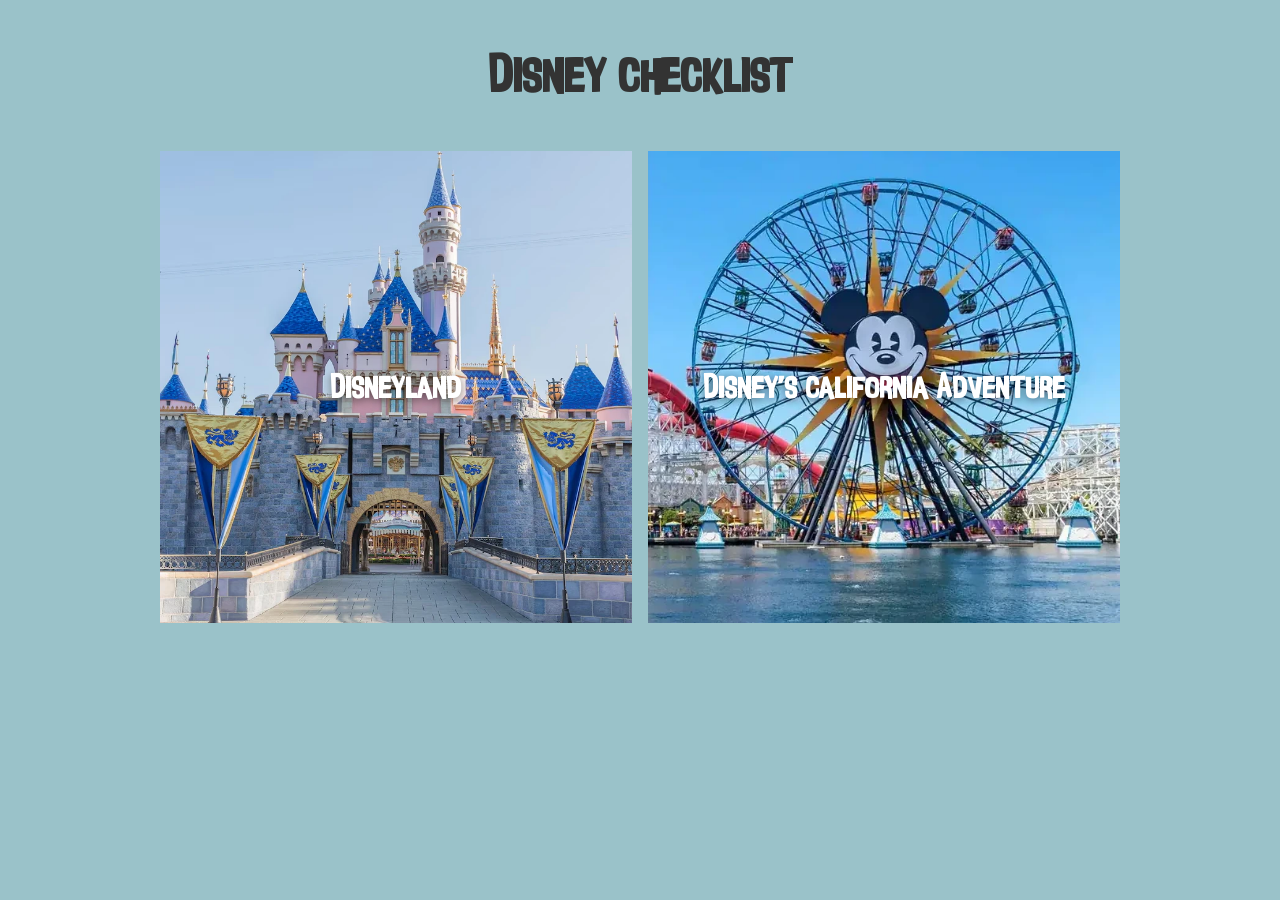
<file: frontend/index.html>
<!DOCTYPE html>
<html lang="en">

<head>
    <meta charset="UTF-8">
    <meta name="viewport" content="width=device-width, initial-scale=1.0">
    <link rel="stylesheet" href="styles/index.css">
    <title>Disney Checklist</title>
</head>

<body>
    <h1> Disney Checklist</h1>
    <ul class="park-list">
        <!-- TODO: Resize images to fit -->
        <li class="disneyland">
            <a href="/list.html?park=disneyland">Disneyland</a>
        </li>
        <li class="california-adventure">
            <a href="/list.html?park=california_adventure">Disney's California Adventure</a>
        </li>
    </ul>
</body>

</html>
</file>
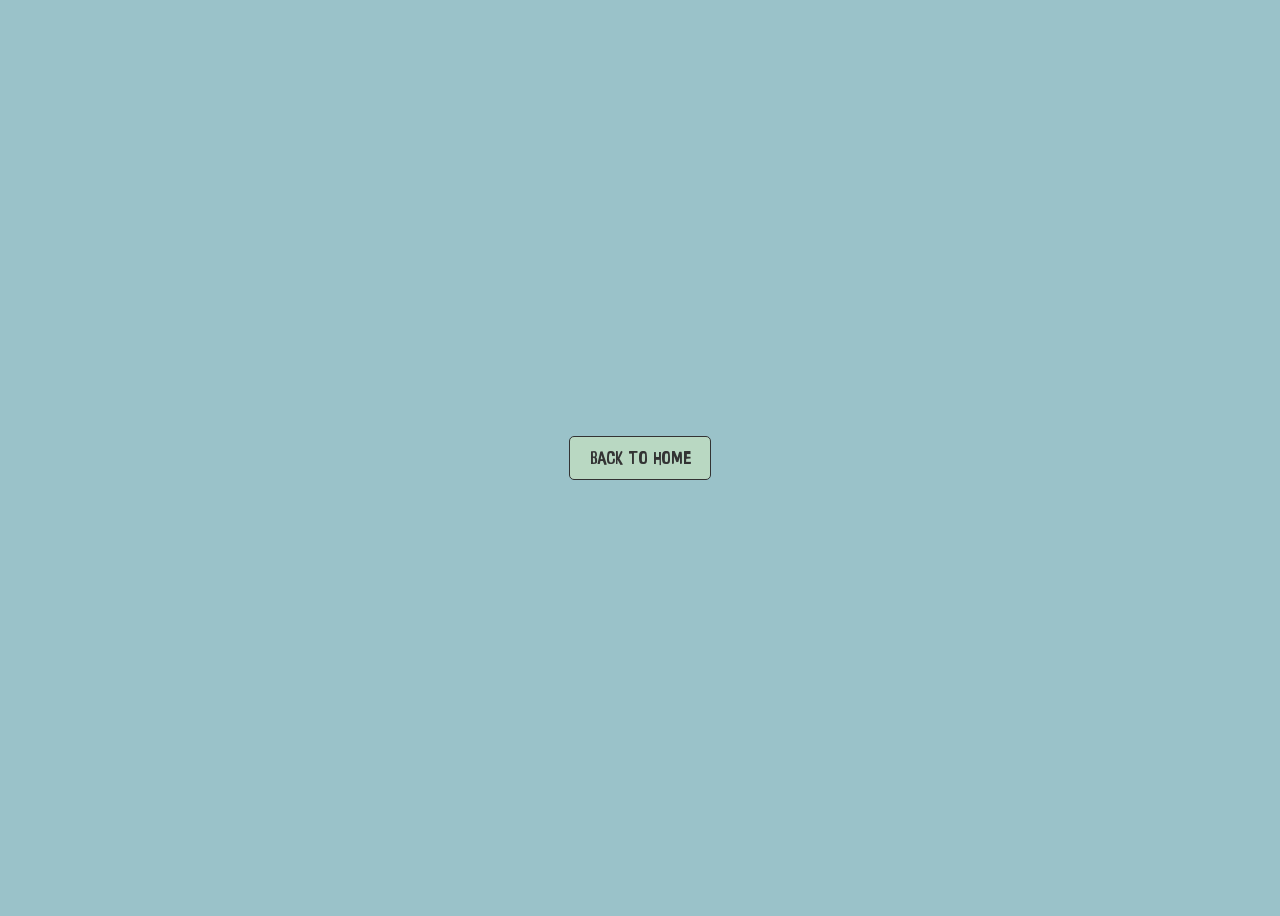
<file: frontend/list.html>
<!DOCTYPE html>
<html lang="en">

<head>
    <meta charset="UTF-8">
    <meta name="viewport" content="width=device-width, initial-scale=1.0">
    <script src="scripts/list.js"></script>
    <link rel="stylesheet" href="styles/checkbox.css">
    <link rel="stylesheet" href="styles/index.css">
    <script src="https://code.jquery.com/jquery-3.6.0.min.js">
    </script>
    <title>Checklist</title>
</head>

<body>
    <script>startListPage()</script>
    <div class="list-body">
        <a href="index.html" class="back-button">Back to Home</a>
        <form class="ride-list" id="rideList" method="POST">
            <script>getListItems()</script>
        </form>
    </div>
</body>

</html>
</file>
<file: frontend/styles/index.css>
@font-face {
    font-family: Disney;
    src: url("../fonts/InsideOut-DAp0.ttf");
}

body {
    background-color: rgb(154, 194, 201);
    font-family: Disney, sans-serif;
    color: #333;
}

h1 {
    text-align: center;
    font-size: 3rem;
    margin: 1em 0;
    font-family: Disney;
}

ul.park-list {
    display: grid;
    /* grid-template-columns: repeat(auto-fill, minmax(25%, 1fr)); */
    grid-template-columns: repeat(auto-fit, minmax(180px, 1fr));
    gap: 1rem;
    padding-left: 12%;
    padding-right: 12%;
    list-style: none;
    align-items: flex-start;
}

ul.park-list li {
    aspect-ratio: 1 / 1;
    width: 100%;
    height: 100%;
    background-size: cover;
    list-style: none;
    display: flex;
    justify-content: center;
    align-items: center;
    font-size: 1.9rem;
    font-weight: bold;
    text-shadow: 0 2px 8px rgba(0, 0, 0, 0.5);
    color: white;
    font-family: Disney;
}

li.disneyland {
    background-image: url("../img/disneylandFacade.webp");
}

li.california-adventure {
    background-image: url("../img/dcaFacade.webp");
}

li.food {
    background-image: url("../img/food.webp");
}

a {
    text-decoration: none;
    color: inherit;
}

.checkbox-wrapper-30 {
    display: flex;
    align-items: center;
    gap: 0.5em;
}

.checkbox-wrapper-30 .checkbox {
    display: flex;
    align-items: center;
}

.ride-name {
    margin: 0;
    font-family: Disney;
}

.list-header {
    text-align: center;
    width: 100%;
    margin: 0 auto 1em auto;
    font-size: 2rem;
    font-family: Disney;
}

.list-body {
    min-height: 100vh;
    display: flex;
    flex-direction: column;
    justify-content: center;
    align-items: center;
}

.back-button {
    align-self: center;
    font-size: 1.2rem;
    color: #333;
    text-decoration: none;
    border: 1px solid #333;
    border-radius: 5px;
    padding: 0.5em 1em;
    background: #B9D8C2;
}

.ride-list {
    display: flex;
    flex-direction: column;
    align-items: left;
}

.checklist-item {
    display: flex;
    align-items: center;
    border: 2px solid #fff;
    border-radius: 10px;
    padding: 0.5em 1em;
    background: #B9D8C2;
    margin-bottom: 1em;
}
</file>
<file: frontend/styles/checkbox.css>
/*  This is an example checkbox for this stylesheet

<div class="checkbox-wrapper-30">
  <span class="checkbox">
    <input type="checkbox" />
    <svg>
      <use xlink:href="#checkbox-30" class="checkbox"></use>
    </svg>
  </span>
  <svg xmlns="http://www.w3.org/2000/svg" style="display:none">
    <symbol id="checkbox-30" viewBox="0 0 22 22">
      <path fill="none" stroke="currentColor" d="M5.5,11.3L9,14.8L20.2,3.3l0,0c-0.5-1-1.5-1.8-2.7-1.8h-13c-1.7,0-3,1.3-3,3v13c0,1.7,1.3,3,3,3h13 c1.7,0,3-1.3,3-3v-13c0-0.4-0.1-0.8-0.3-1.2"/>
    </symbol>
  </svg>
</div>

*/

.checkbox-wrapper-30 .checkbox {
    --bg: #fff;
    --brdr: #d1d6ee;
    --brdr-actv: #1e2235;
    --brdr-hovr: #bbc1e1;
    --dur: calc((var(--size, 2)/2) * 0.6s);
    display: inline-block;
    width: calc(var(--size, 1) * 22px);
    position: relative;
}

.checkbox-wrapper-30 .checkbox:after {
    content: "";
    width: 100%;
    padding-top: 100%;
    display: block;
}

.checkbox-wrapper-30 .checkbox>* {
    position: absolute;
}

.checkbox-wrapper-30 .checkbox input {
    -webkit-appearance: none;
    -moz-appearance: none;
    -webkit-tap-highlight-color: transparent;
    cursor: pointer;
    background-color: var(--bg);
    border-radius: calc(var(--size, 1) * 4px);
    border: calc(var(--newBrdr, var(--size, 1)) * 1px) solid;
    color: var(--newBrdrClr, var(--brdr));
    outline: none;
    margin: 0;
    padding: 0;
    transition: all calc(var(--dur) / 3) linear;
}

.checkbox-wrapper-30 .checkbox input:hover,
.checkbox-wrapper-30 .checkbox input:checked {
    --newBrdr: calc(var(--size, 1) * 2);
}

.checkbox-wrapper-30 .checkbox input:hover {
    --newBrdrClr: var(--brdr-hovr);
}

.checkbox-wrapper-30 .checkbox input:checked {
    --newBrdrClr: var(--brdr-actv);
    transition-delay: calc(var(--dur) /1.3);
}

.checkbox-wrapper-30 .checkbox input:checked+svg {
    --dashArray: 16 93;
    --dashOffset: 109;
}

.checkbox-wrapper-30 .checkbox svg {
    fill: none;
    left: 0;
    pointer-events: none;
    stroke: var(--stroke, var(--border-active));
    stroke-dasharray: var(--dashArray, 93);
    stroke-dashoffset: var(--dashOffset, 94);
    stroke-linecap: round;
    stroke-linejoin: round;
    stroke-width: 2px;
    top: 0;
    transition: stroke-dasharray var(--dur), stroke-dashoffset var(--dur);
}

.checkbox-wrapper-30 .checkbox svg,
.checkbox-wrapper-30 .checkbox input {
    display: block;
    height: 100%;
    width: 100%;
}
</file>
